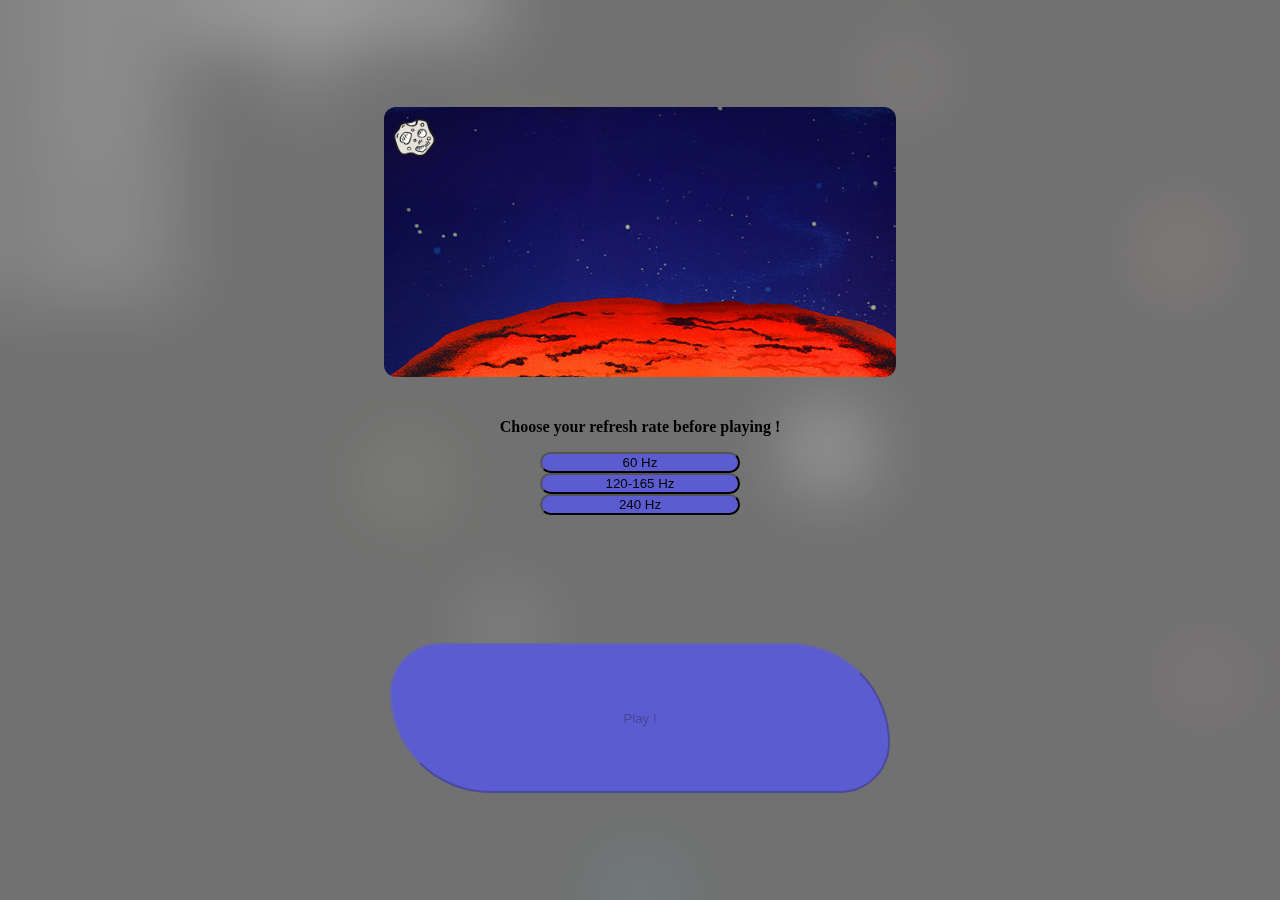
<file: index.html>
<!DOCTYPE html>
<html lang="en">
<head>
    <link href="/assets/favicon.ico" rel="icon" type="image/x-icon">
    <link rel="stylesheet" href="assets/style.css">
    <meta charset="UTF-8">
    <meta name="viewport" content="width=device-width, initial-scale=1.0">
    <script type="module" src="main.js"></script>
    <title>Space Invaders</title>
</head>
<body>
    <p id="wavenb"></p>
    <p id="score"></p>
    <p id="timer"></p>
    <p id="hp"></p>
    <div id="game"></div>
    <div id="BOSS_PROMPT"></div>
</body>
</html>
</file>
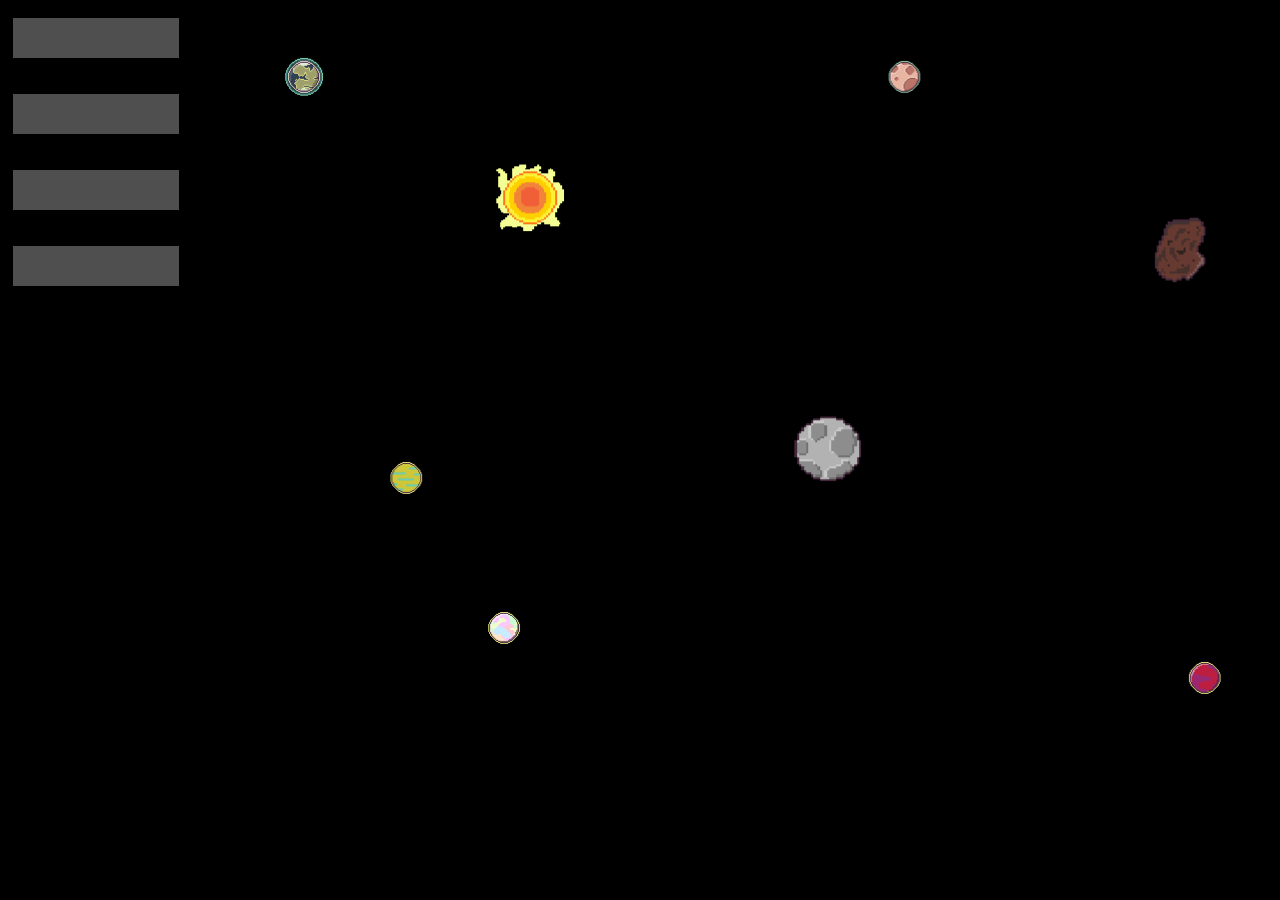
<file: tester map/index.html>
<!DOCTYPE html>
<html lang="en">
<head>
    <meta charset="UTF-8">
    <meta name="viewport" content="width=device-width, initial-scale=1.0">
    <link rel="stylesheet" href="../assets/style.css">
    <title>Document</title>
</head>
<script type="module" src="test.js">
</script>
<body>
    <p id="wavenb"></p>
    <p id="score"></p>
    <p id="timer"></p>
    <p id="hp"></p>
    <div id="game"></div>
</body>
</html>
</file>
<file: assets/style.css>
body{
    margin: 0;
    padding:0;
    background-color: black;
    overflow: hidden;
    display: flex;
    flex-direction: column;
    flex-wrap: wrap;
    justify-content: center;
}

#menu{
    display: flex;
    align-self: center;
    position: absolute;
    flex-direction: column;
    justify-content: center;
    align-items: center;
    text-align: center;
    backdrop-filter: blur(4px);
    background-color: rgba(234, 234, 234, 0.13);
    width: 50%;
    height: 300px;
    z-index: 99;
    border-radius: 12px;
}


#title{
    color: rgb(0, 0, 0);
    position: absolute;
    width: 90%;
    background-color: rgba(255,255,255,0.7);
    border-radius: 12px;
    top: 0;
}

#resume,#restart{
    background-color: rgba(255, 255, 255, 0.758);
    color: black;
    width: 90%;
    margin-top: 40px;
    height: 25px;
    border-radius: 12px;
    transition: 350ms;
    font-weight:bolder;
    font-size: 20px;
    text-align: center;
}


#restart:hover{
    box-shadow: 0px 0px 15px rgb(255, 0, 0);
    background-color: rgb(255, 0, 0);
    transition: box-shadow,background-color;
    transition-duration: 350ms;
}

#resume:hover{
    box-shadow: 0px 0px 15px rgb(51, 255, 0);
    background-color: rgb(51, 255, 0);
    transition: box-shadow,background-color;
    transition-duration: 350ms;
}

#score,#timer,#wavenb,#hp{
    display: flex;
    align-items: center;
    justify-content: center;
    text-align: center;
    color: white;
    background-color: rgba(255, 255, 255, 0.311);
    width: 13%;
    height: 40px;
    text-decoration: solid;
    margin-left: 1%;
    font-size: large;
    font-weight: bold;
    word-wrap: break-word;
}
#over{
    color: white;
    position: absolute;
    top: 25px;
    left: 35.2%;
    z-index: 100;
    border-radius: 20px;
    width: 30%;
}

@keyframes over {
    0% {
        transform: scale(0.8);
    }
    50%{
        background-color: red;
        transform: scale(1);
    }
    100%{
        transform: scale(0.8);
    }
}



.loadAll{
    display: flex;
    flex-direction: column;
    justify-content: center;
    align-items: center;
}
#load{
    display: flex;
    flex-wrap:wrap;
    flex-direction: column;
    justify-content: center;
    align-items: center;
    background-color: rgba(255, 255, 255, 0.445);
    backdrop-filter: blur(40px);
    position: absolute;
    top: 0;
    z-index: 1000;
}
.invader{
    will-change: opacity,transform;
}

#intro{
    width: 40%;
    height: 30%;
    background-image: url(./invaders.png);
    background-position: 40%;
    background-repeat: no-repeat;
    border-radius: 12px;
    animation: 1s ease-in intro;
}

@keyframes intro {
    from {
        width: 0%;
    }
    to {
        width: 40%;
    }
}

#asteroid{
    width: 10%;
    z-index: 0;
    margin: 1%;
    top: 30%;
    animation: 2s rotating linear infinite;
}
@keyframes rotating {
    from {
      transform: rotate(0deg);
    }
    to {
      transform: rotate(360deg);
    }
  }
#prompt {
    margin-bottom: 20%;
    text-align: center;
    color: white;
   font-size:large;
   font-family: 'Courier New', Courier, monospace;
   margin: 1%;
   animation: 3s fade ease-in;
}
@keyframes fade {
    from {
        opacity: 0%;
    }
    60%{
        opacity: 50%;
    }
    to {
        opacity: 100%;
    }
}

#play{
    margin-top: 10%;
    width: 12%;
    height: 3%;
    background-color: rgb(92, 92, 209);
    border-radius: 100px 200px;
    width: 500px;
    height: 150px;
    transition: 1s;
    animation: 3s fade ease-in;
}
#play:hover  {
    box-shadow: 0px 0px 30px rgb(254, 124, 38);
    transition:box-shadow 300ms;
}

#contFPS{
    display: flex;
    justify-content: space-around;
    flex-direction: column;
    margin-top: 2%;
    align-items: center;
}

#txt {
    color: black;
    font-weight: bold;
}
.fps {
    width: 200px;
    border-radius: 12px;
    background-color: rgb(92, 92, 209);
}

#BOSS_PROMPT{
    display: flex;
    width: 40%;
    height: 10%;
    position: absolute;
    z-index: 20000;
    left: 30%;
    top: 65%;
    justify-content: center;
    align-items: center;
    white-space: nowrap;
}

#PROMPT{
    white-space: nowrap;
    width: 29ch;
    color: white;
    border-right: .15em solid white;
    overflow: hidden;
}

@keyframes typing {
    from { width: 0 }
    to { width: 25ch }
  }

  @keyframes blink {
    from { border-color: transparent }
    to { border-color: white; }
  }


#gameOver{
    display: flex;
    text-align: center;
    align-items: center;
    position: absolute;
    width: 40%;
    height:25%;
    background-color: rgba(117, 198, 242, 0.263);
    align-self: center;
    bottom: 2%;
    word-break: break-all;
    border-radius: 12px;
}

#gameOverP{
    white-space: nowrap;
    width: 78ch;
    color: white;
    overflow: hidden;
    margin:5%;
}

@keyframes typing1 {
    from { width: 0 }
    to { width: 78ch }
  }



@keyframes blink{
    from{
        opacity:0%
    }
    20%{
        opacity: 100%;
    }
    40%{
        opacity: 0%;
    }
    60%{
        opacity: 100%;
    }
    80%{
        opacity: 0%;
    }
    to{
        opacity: 100%;
    }
}

.backline{
    display: flex;
    flex-direction: row;
}
</file>
